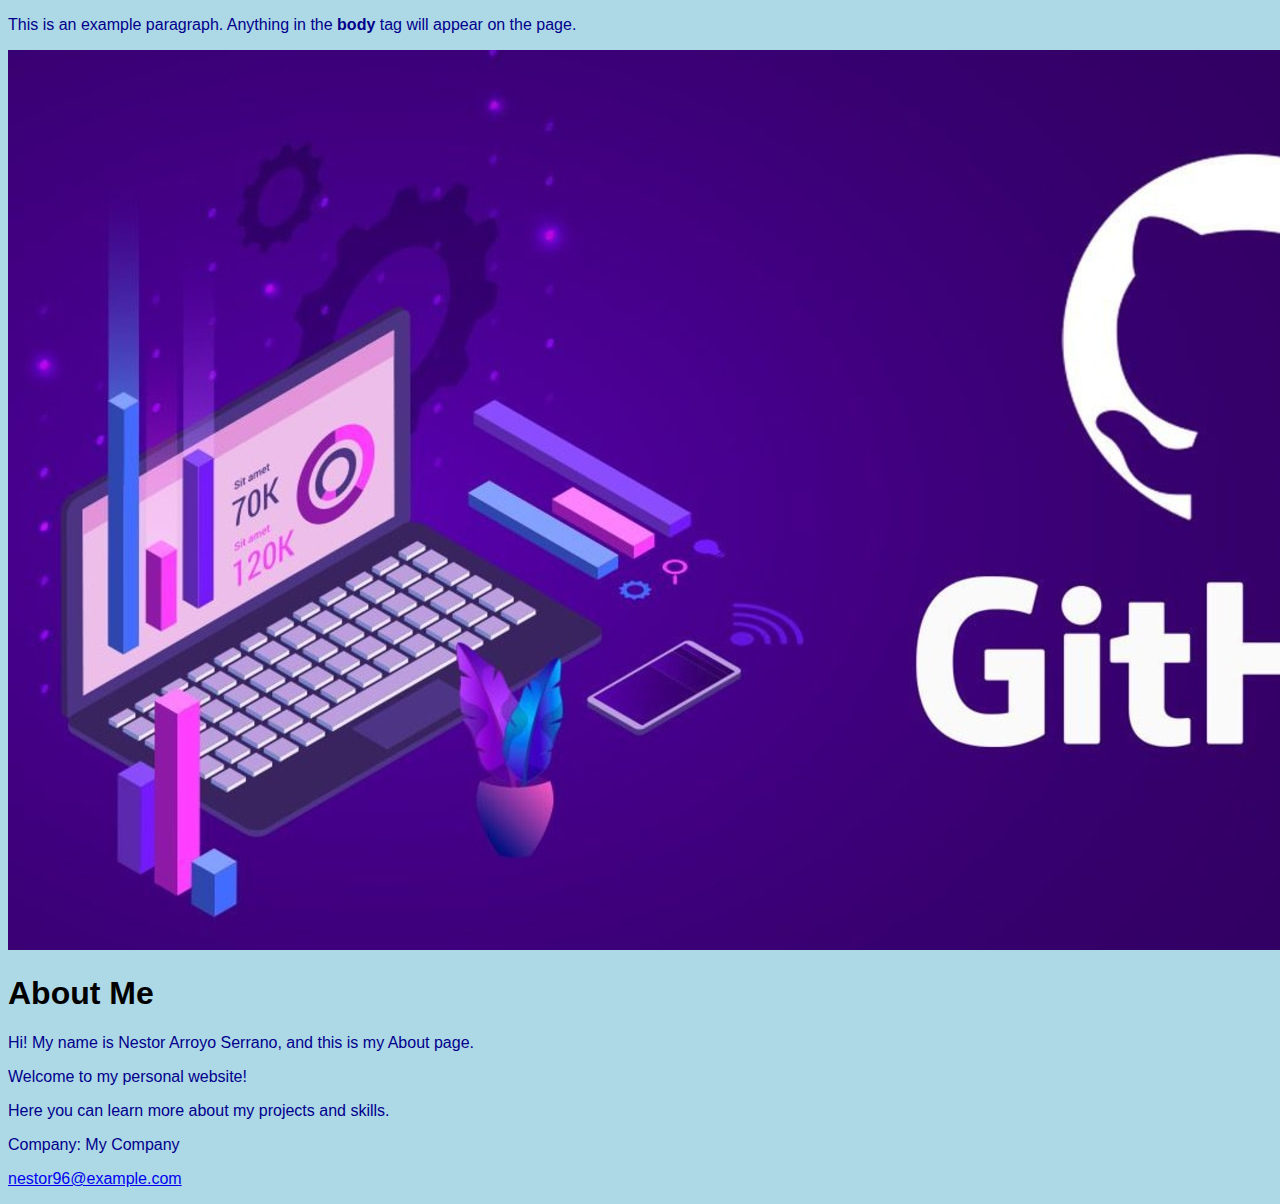
<file: index.html>
<!doctype html>
<html>
<head>
    <meta charset="UTF-8">
    <title>This is the title of the webpage!</title>
    <link rel="stylesheet" type="text/css" href="styles.css">
</head>
<body>
    <p>This is an example paragraph. Anything in the <strong>body</strong> tag will appear on the page.</p>
    <img src="github.jpg" alt="GitHub">
    <h1>About Me</h1>
    <p>Hi! My name is Nestor Arroyo Serrano, and this is my About page.</p>
    <p>Welcome to my personal website!</p>
    <p>Here you can learn more about my projects and skills.</p>
</body>
<footer>
    <p>Company: My Company</p>
    <p><a href="nestor96@example.com">nestor96@example.com</a></p>
</footer>
</html>
</file>
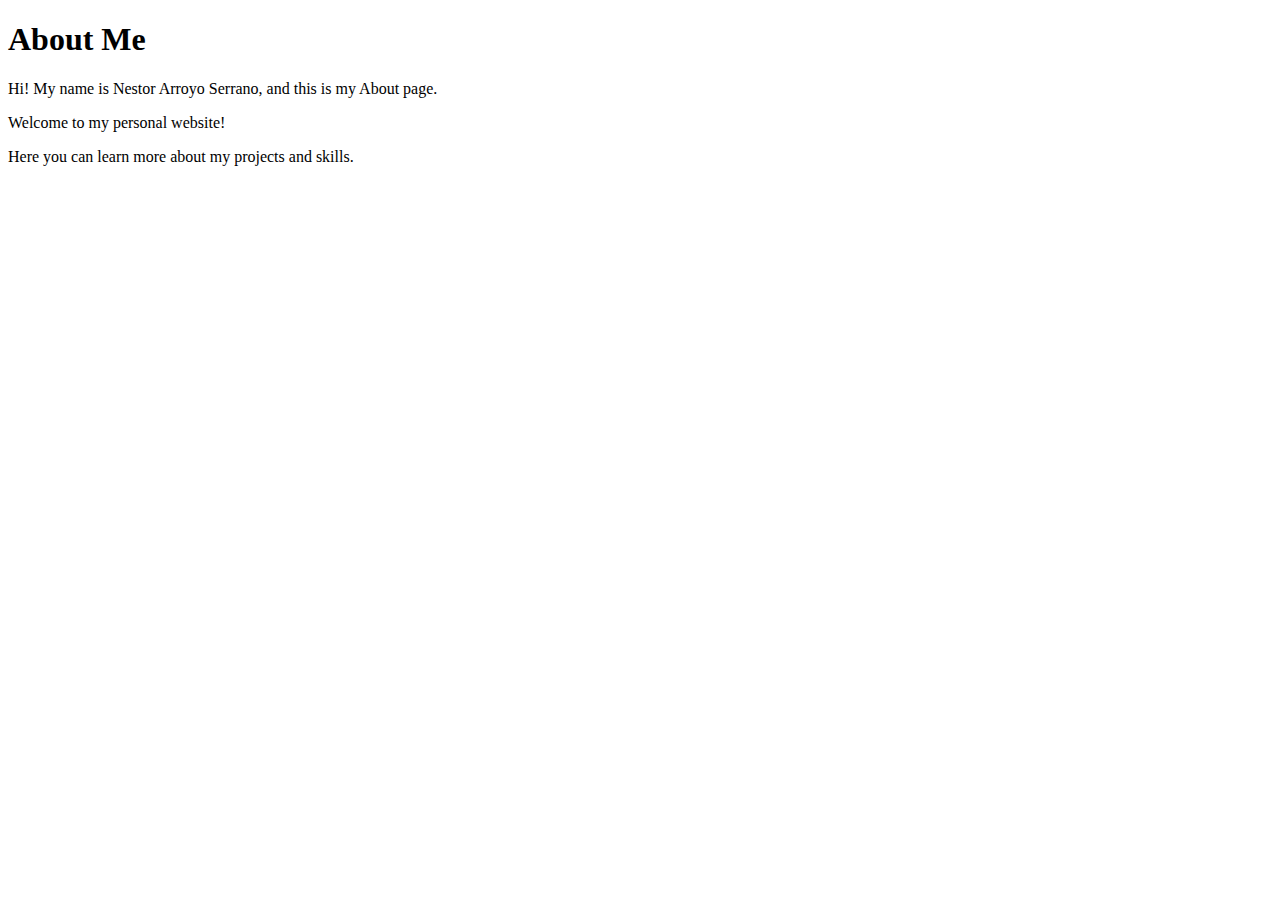
<file: about.html>
<!DOCTYPE html>
<html lang="en">
  <head>
    <meta charset="UTF-8" />
    <title>About</title>
  </head>
  <body>
    <h1>About Me</h1>
    <p>Hi! My name is Nestor Arroyo Serrano, and this is my About page.</p>
    <p>Welcome to my personal website!</p>
    <p>Here you can learn more about my projects and skills.</p>
  </body>
</html>
</file>
<file: styles.css>
body {
    background-color: lightblue;
    font-family: Arial, sans-serif;
}

p {
    color: darkblue;
}
</file>
